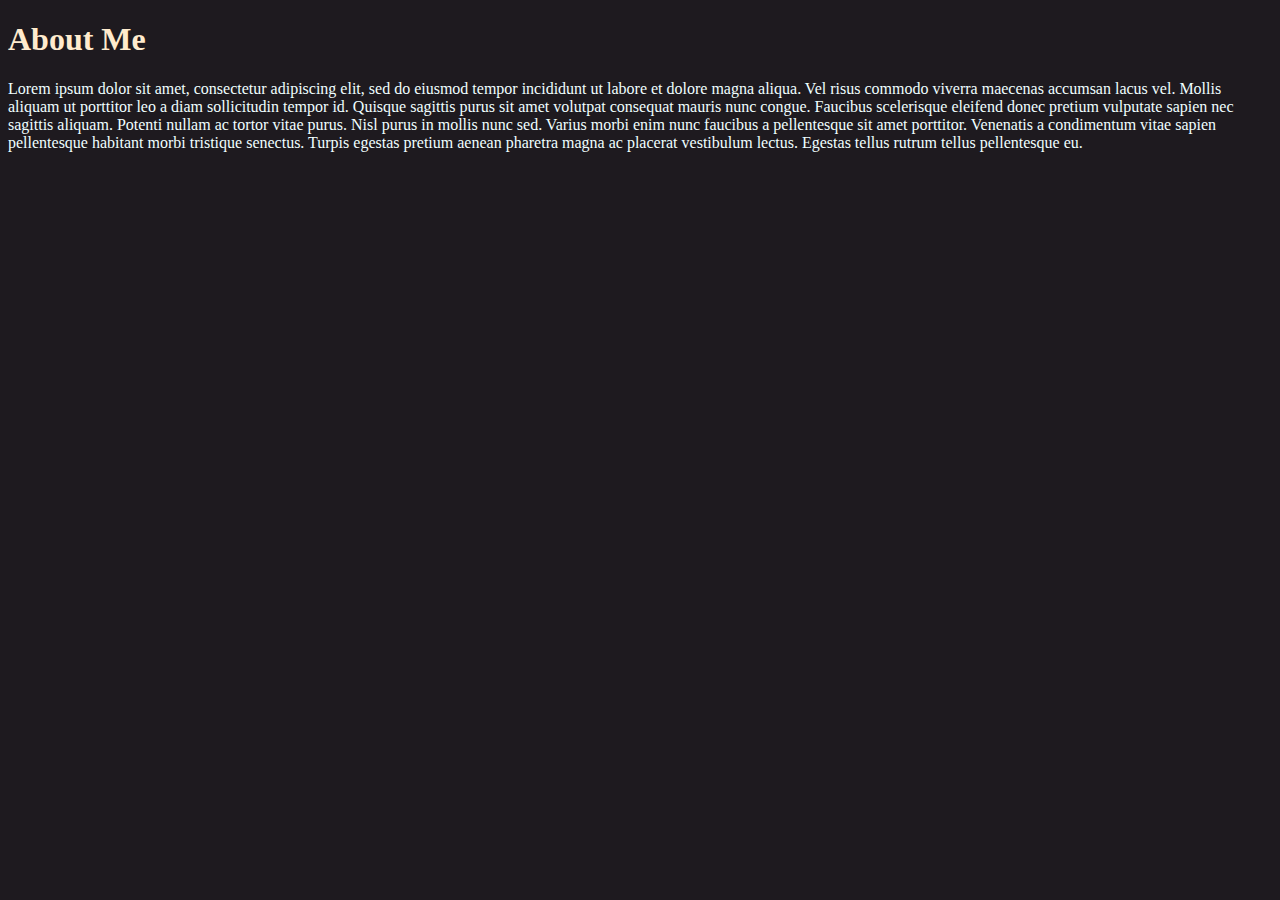
<file: about.html>
<!DOCTYPE html>
<html lang="en">
<head>
    <meta charset="UTF-8">
    <meta name="viewport" content="width=device-width, initial-scale=1.0">
    <link rel="stylesheet" href="./styles.css">
    <title>About</title>
</head>
<body>
    <h1>About Me</h1>
    <p pargraph="true">Lorem ipsum dolor sit amet, consectetur adipiscing elit, sed do eiusmod tempor incididunt ut labore et dolore magna aliqua. Vel risus commodo viverra maecenas accumsan lacus vel. Mollis aliquam ut porttitor leo a diam sollicitudin tempor id. Quisque sagittis purus sit amet volutpat consequat mauris nunc congue. Faucibus scelerisque eleifend donec pretium vulputate sapien nec sagittis aliquam. Potenti nullam ac tortor vitae purus. Nisl purus in mollis nunc sed. Varius morbi enim nunc faucibus a pellentesque sit amet porttitor. Venenatis a condimentum vitae sapien pellentesque habitant morbi tristique senectus. Turpis egestas pretium aenean pharetra magna ac placerat vestibulum lectus. Egestas tellus rutrum tellus pellentesque eu.</p>
    
</body>
</html>
</file>
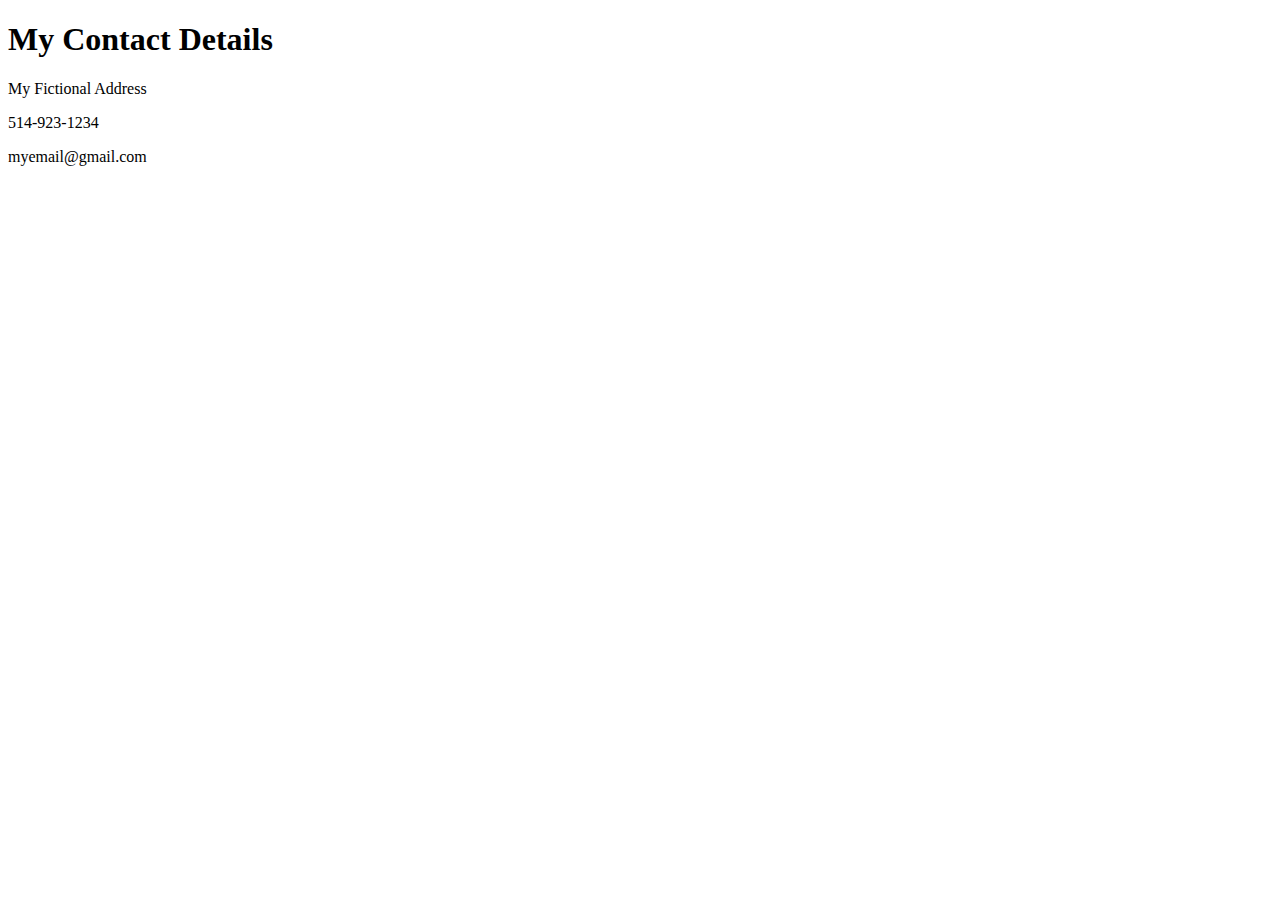
<file: HTML - Personal Site/contact-me.html>
<!DOCTYPE html>
<html lang="en" dir="ltr">
  <head>
    <meta charset="utf-8">
    <title>Contact Me</title>
  </head>
  <body>
<h1>My Contact Details</h1>
<p>My Fictional Address</p>
<p>514-923-1234</p>
<p>myemail@gmail.com</p>
  </body>
</html>
</file>
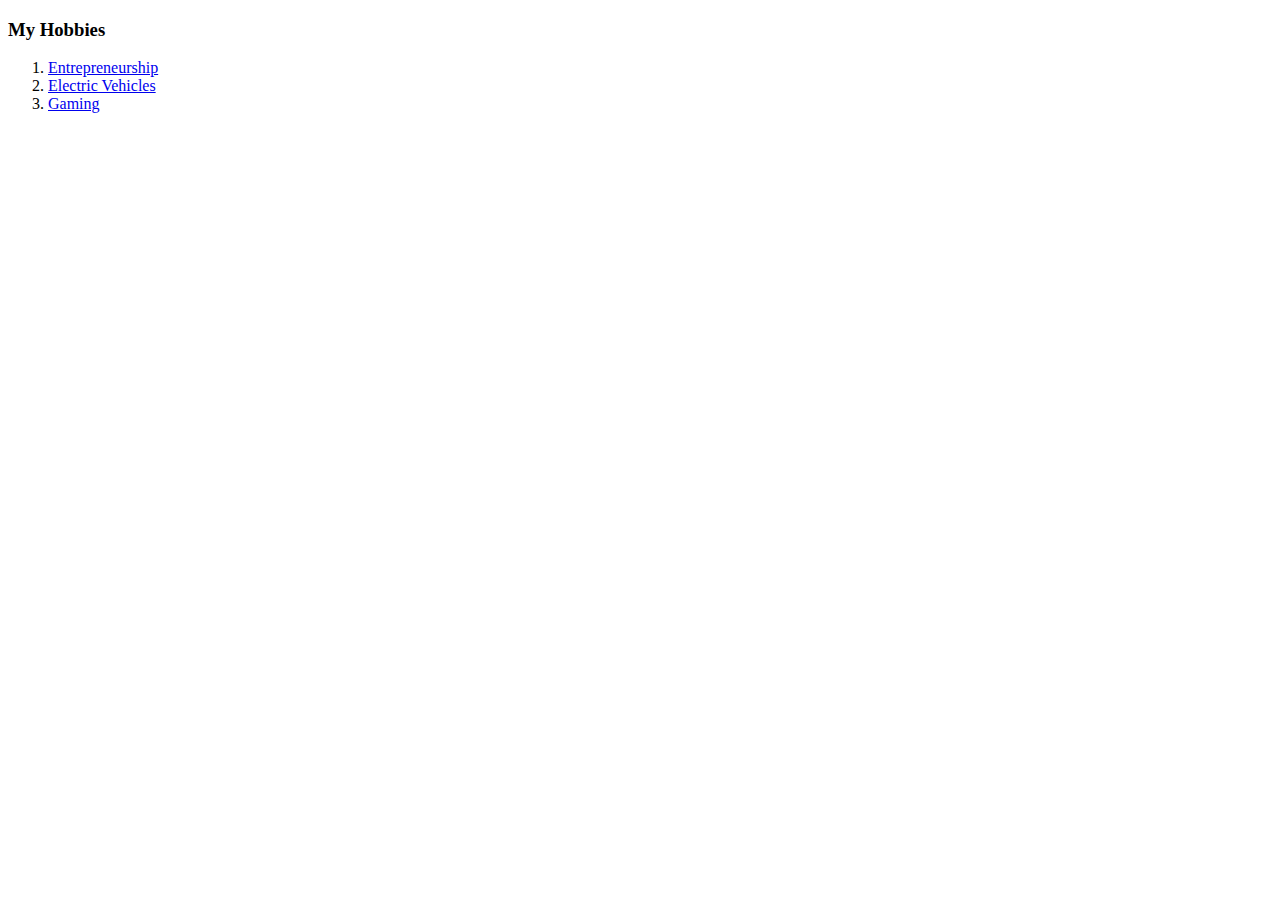
<file: HTML - Personal Site/Hobbies.html>
<!DOCTYPE html>
<html lang="en" dir="ltr">
  <head>
    <meta charset="utf-8">
    <title>My Hobbies</title>
  </head>
  <body>
    <h3>My Hobbies</h3>

    <ol>
      <li><a href="https://www.futurpreneur.ca/en/resources/pathway/">Entrepreneurship</a></li>
      <li><a href="https://www.tesla.com/en_ca">Electric Vehicles</a></li>
      <li><a href="https://store.steampowered.com/">Gaming</a></li>
    </ol>
  </body>
</html>
</file>
<file: styles.css>
html{
    background: rgb(30, 26, 31);
}

*{
    font-family: 'Bruno Ace SC', cursive;
    color: blanchedalmond;
}

h1{
    font-family: 'Bruno Ace SC', cursive;
    color: blanchedalmond;
}

.red-text{
    color: red;
}

.bold-text{
    font-size: bold;
}

.menu-text{
    background-color: aqua;
}

.my-profile{
    background-color: blue;
}

p[pargraph="true"]{
    color: azure;
}
</file>
